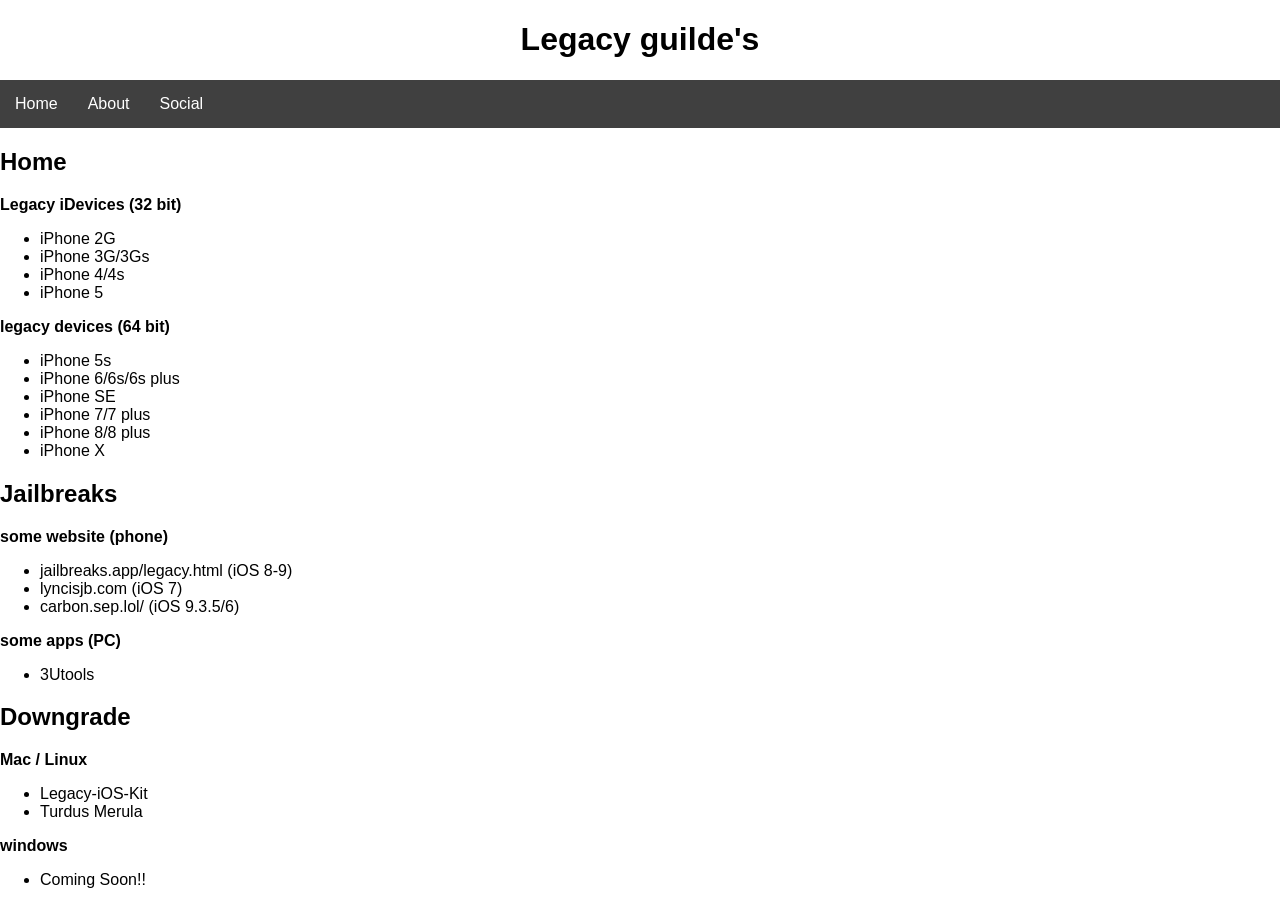
<file: index.HTML>
<!DOCTYPE html>
<html lang="en">
<head>
    <meta charset="UTF-8">
    <meta name="viewport" content="width=device-width, initial-scale=1.0">
    <link rel="stylesheet" href="style.css">
    <title>Legacy guilde's | Home</title>
</head>
<body>
    <h1>Legacy guilde's</h1>
    <navbar class="navbar">
        <ul>
            <li><a href="index.HTML">Home</a></li>
            <li><a href="about.html">About</a></li>
            <li><a href="social.html">Social</a></li>
        </ul>
    </navbar>
    <home>
        <h2>Home</h2>
        <b>
            <p>Legacy iDevices (32 bit)</p>
        </b>
        <ul>
            <li>iPhone 2G</li>
            <li>iPhone 3G/3Gs</li>
            <li>iPhone 4/4s</li>
            <li>iPhone 5</li>
        </ul>
        <b>
        <p>legacy devices (64 bit)</p>
        </b>
        <ul>
            <li>iPhone 5s</li>
            <li>iPhone 6/6s/6s plus</li>
            <li>iPhone SE</li>
            <li>iPhone 7/7 plus</li>
            <li>iPhone 8/8 plus</li>
            <LI>iPhone X</LI>
        </ul>
        <h2>Jailbreaks</h2>
        <b>
            <p> some website (phone)</p>
        </b>
        <ul>
            <li>jailbreaks.app/legacy.html (iOS 8-9)</li>
            <li>lyncisjb.com (iOS 7)</li>
            <li>carbon.sep.lol/ (iOS 9.3.5/6)</li>
        </ul>
         <b>
            <p> some apps (PC)</p>
        </b>
        <UL>
            <li>3Utools</li>
        </UL>
        <h2>Downgrade</h2>
        <b>
            <p>Mac / Linux</p>
        </b>
        <ul>
            <li>Legacy-iOS-Kit</li>
            <li>Turdus Merula</li>
        </ul>
        <b>
            <p>windows</p>
        </b>
        <ul>
            <li>Coming Soon!!</li>
        </ul>
    </home>
</body>
</html>
</file>
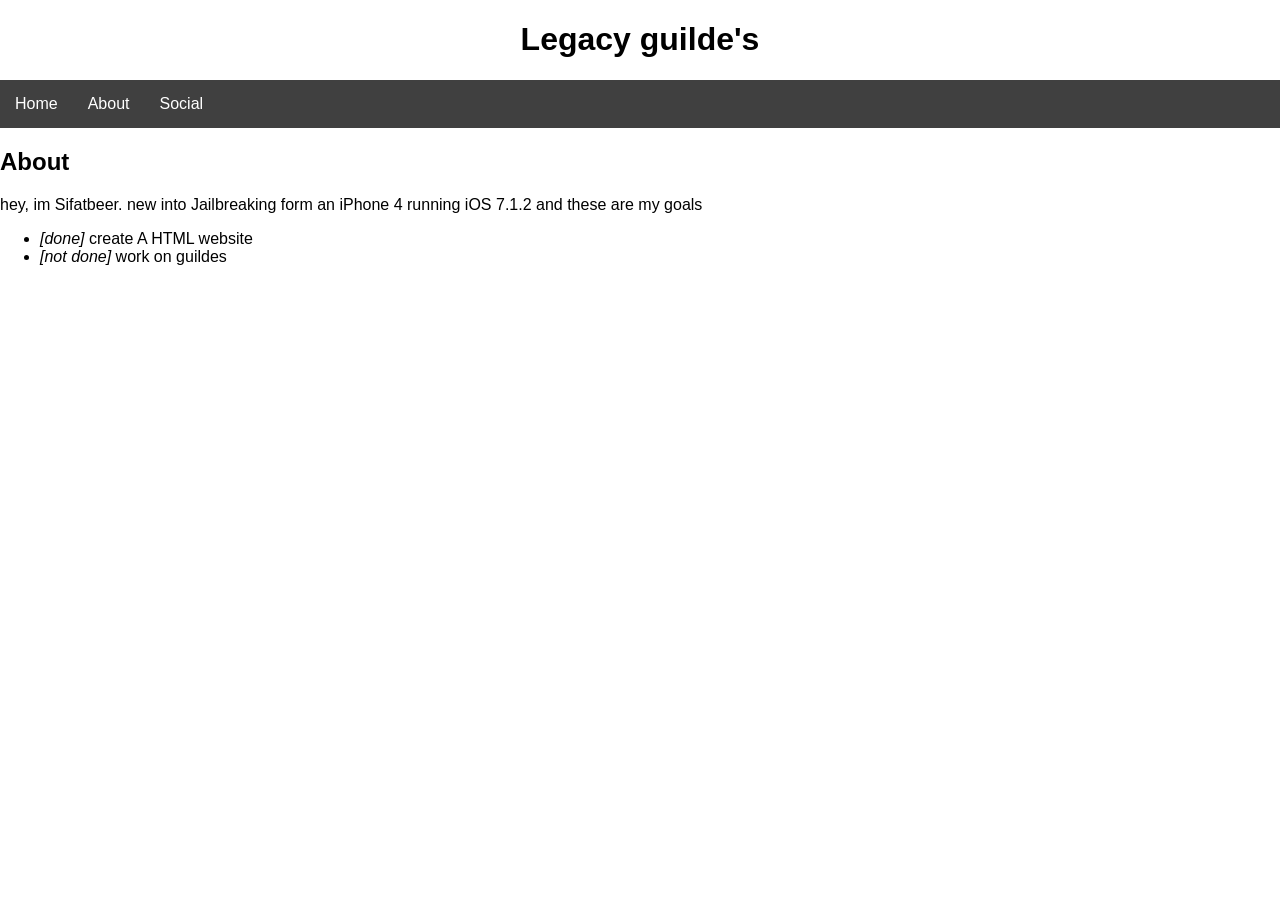
<file: about.html>
<!DOCTYPE html>
<html lang="en">
<head>
    <meta charset="UTF-8">
    <meta name="viewport" content="width=device-width, initial-scale=1.0">
    <link rel="stylesheet" href="style.css">
    <title>Legacy guilde's | About</title>
</head>
<body>
    <h1>Legacy guilde's</h1>
    <navbar class="navbar">
        <ul>
            <li><a href="index.HTML">Home</a></li>
            <li><a href="about.html">About</a></li>
            <li><a href="social.html">Social</a></li>
        </ul>
    </navbar>
    <home>
        <h2>About</h2>
        <p>hey, im Sifatbeer. new into Jailbreaking form an iPhone 4 running iOS 7.1.2 and these are my goals</p>
        <ul>
            <li> <i>[done]</i> create A HTML website</li>
            <li><i>[not done]</i> work on guildes</li>
        </ul>
    </home>
</body>
</html>
</file>
<file: style.css>
body{
   margin: 0px;
   font-family: arial;
}

h1{
    text-align: center;
}
.navbar ul{
    list-style: none;
    background-color: hsl(0, 0%, 25%);
    padding: 0px;
    margin: 0px;
    overflow: hidden;
}
.navbar a{
    color: white;
    text-decoration: none;
    padding: 15px;
    display: block;
    text-align: center;
}
.navbar a:hover{
    background-color: hsl(0, 0%, 10%)
}
.navbar li{
    float: left;
}
</file>
